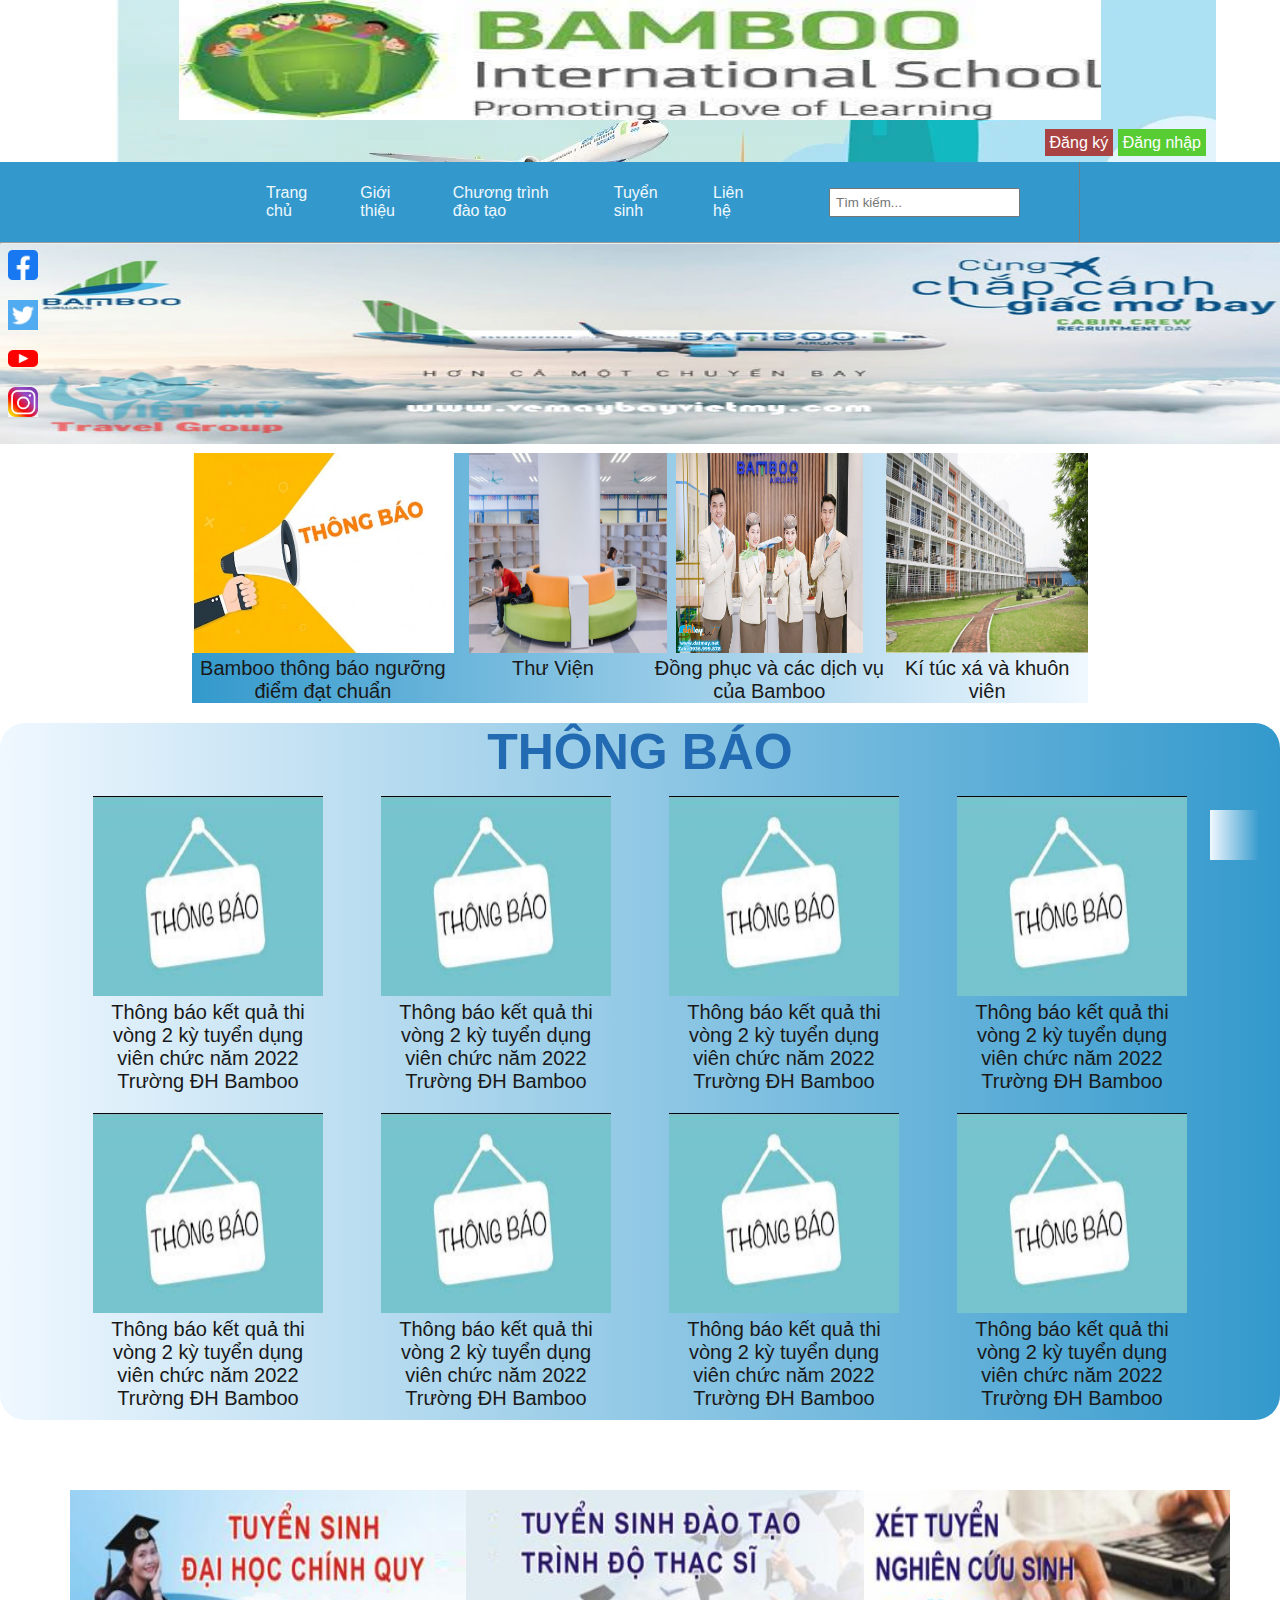
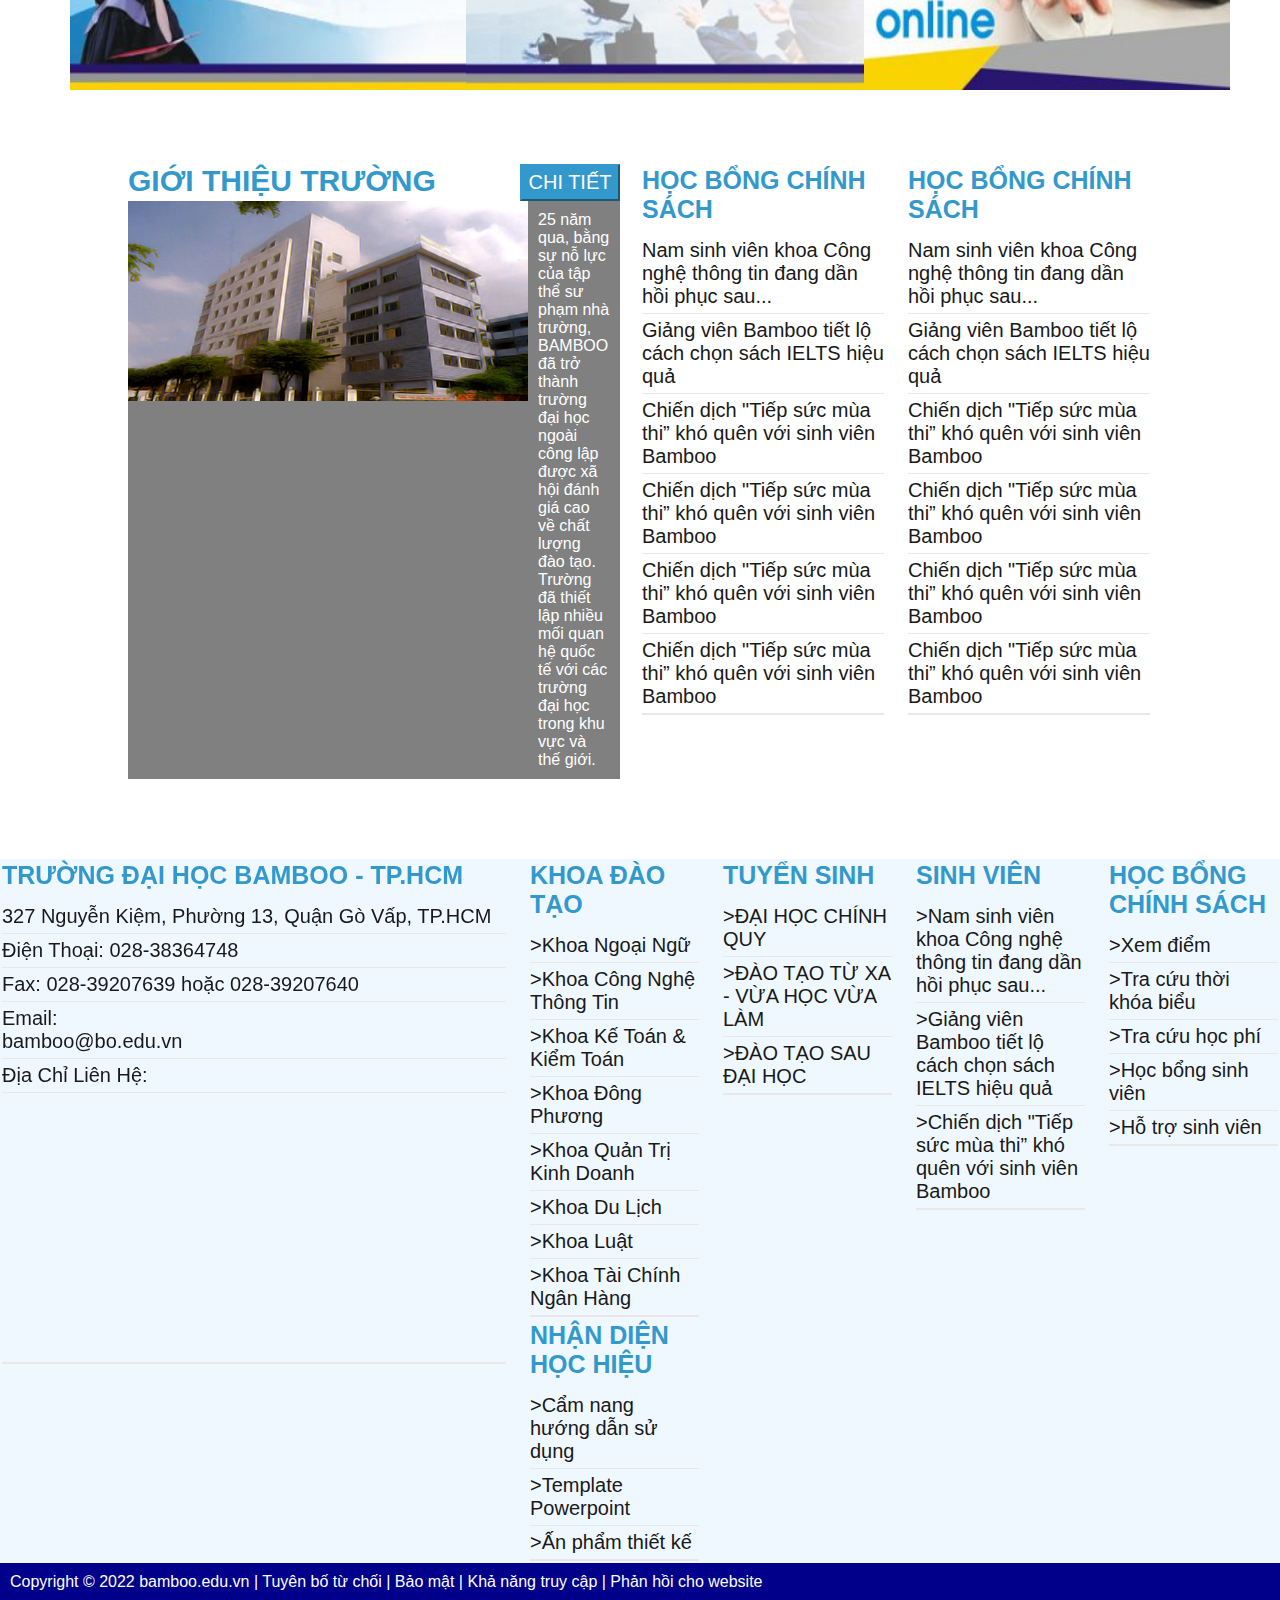
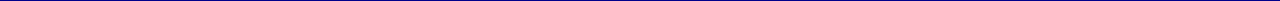
<file: index.html>
<!DOCTYPE html>
<html>
<head>
    <meta charset="UTF-8">
    <meta http-equiv="X-UA-Compatible" content="IE=edge">
    <meta name="viewport" content="width=device-width, initial-scale=1.0">
    <title>Trường Đại Học BamBoo</title>
    <link rel="stylesheet" href="https://cdnjs.cloudflare.com/ajax/libs/font-awesome/6.1.2/css/all.min.css" integrity="sha512-1sCRPdkRXhBV2PBLUdRb4tMg1w2YPf37qatUFeS7zlBy7jJI8Lf4VHwWfZZfpXtYSLy85pkm9GaYVYMfw5BC1A==" crossorigin="anonymous" referrerpolicy="no-referrer" />
    <link rel="stylesheet" href="main.css">
    <link rel="shortcut icon" href="image/brand_3.webp">
    <script src="https://code.jquery.com/jquery-3.6.0.js" integrity="sha256-H+K7U5CnXl1h5ywQfKtSj8PCmoN9aaq30gDh27Xc0jk=" crossorigin="anonymous"></script>
    <script src="java.js"></script>
</head>
<body>
    <header class="container">
        <div class="mainimg">
            <img src="image/bamboo primary.jfif" alt="bamboo" />
            <div class="check">
                <a href="Login/outdex.html" target="_blank" class="bt"><i class="fa-solid fa-clipboard-user"></i> Đăng ký</a>
                <a href="Login/index1.html" target="_blank" class="bt"><i class="fa-solid fa-person"></i> Đăng nhập</a>
            </div>
        </div>
        <div class="nav">
            <nav>
                <div>
                    <ul class="menu">
                        <li><a target="_self" href="http://127.0.0.1:5500/main.html#"><i class="fa-solid fa-house-chimney"></i></a></li>
                        <li><a href="#">Trang chủ <i class="fa-solid fa-arrow-down"></i></a></li>
                        <li><a href="#">Giới thiệu <i class="fa-solid fa-arrow-down"></i></a>
                            <ul class="sub-menu">
                                <li><a href="#">Giới thiệu chung</a></li>
                                <li><a href="#">Hội đồng trường</a></li>
                                <li><a href="#">Lịch sử hình thành</a></li>
                                <li><a href="#">Sứ mạng - Tầm nhìn</a></li>
                            </ul>
                        </li>
                        <li><a href="#">Chương trình đào tạo <i class="fa-solid fa-arrow-down"></i></a>
                            <ul class="sub-menu">
                                <li><a href="#">Đào tạo trực tuyến</a></li>
                                <li><a href="#">Đào tạo từ xa</a></li>
                                <li><a href="#">Lịch đào tạo</a></li>
                            </ul>
                        </li>
                        <li><a href="#">Tuyển sinh <i class="fa-solid fa-arrow-down"></i></a>
                            <ul class="sub-menu">
                                <li><a href="#">Sau đại học</a></li>
                                <li><a href="#">Đại học vừa học vừa làm</a></li>
                                <li><a href="#">Cao đẳng</a></li>
                                <li><a href="#">Đại học chính quy</a></li>
                            </ul>
                        </li>
                        <li><a href="#">Liên hệ <i class="fa-solid fa-arrow-down"></i></a>                        </li>
                        <li><a target="_blank" href="https://accounts.google.com/AccountChooser/signinchooser?service=mail&continue=https%3A%2F%2Fmail.google.com%2Fmail%2F&flowName=GlifWebSignIn&flowEntry=AccountChooser"><i class="fa-solid fa-envelope"></i></a>  </li>
                        <input type="text" placeholder="Tìm kiếm..." />
                        <li><a href="#"><i class="fa-solid fa-magnifying-glass"></i></a></li>
                    </ul>
                </div>
            </nav>
        </div>
    </header>

    <aside class="ads">
        <ul class="ads-menu">
            <li><a href="https://www.facebook.com/BambooAirwaysFanpage" target="_blank">
                <img src="image/facebook_icon_130940.webp" alt="Fb"/>
            </a></li>
            <li><a href="https://twitter.com/bamboo_airways" target="_blank">
                <img src="image/twi.png" alt="TW" />
            </a></li>
            <li><a href="https://www.youtube.com/channel/UCRNfdNFprn_EfOk8NPLUNWg" target="_blank">
                <img src="image/ytb.webp" alt="GG"/>
            </a></li>
            <li><a href="https://www.instagram.com/bamboo.airways/" target="_blank">
                <img src="image/inst.png" alt="ins" />
            </a></li>
        </ul>
    </aside>

    <aside>
        <div>
            <hr>  
            <div>
                <a href="index.html"><img src="image/logo1.jpg" alt="logo1" /></a>
            </div> 
        </div>
    </aside>
    <div>
        <p> </p>
    </div>
    <section class="items">
        <div class="item">
            <div col="col 16">
                <div>
                     <a href="annouce/annou.html" target="_blank"> <img src="image/Anound.jpg" alt="Annouced" /></a>
                </div>
                    <a href="annouce/annou.html" target="_blank" style="text-decoration: none; font-size: 20px; color: rgb(25, 25, 25);">Bamboo thông báo ngưỡng điểm đạt chuẩn</a>
            </div>
            <div col="col 16">
                <div>
                     <a href="library/library.html" target="_blank"> <img src="image/thuvien.jpg" style="margin-left: 15px;" alt="Annouced" /></a>
                </div>
                <a href="library/library.html" target="_blank" style="text-decoration: none; font-size: 20px; color: rgb(25, 25, 25);">Thư Viện</a>
            </div>
            <div col="col 16">
                <div>
                     <a href="#"> <img style="width: 80% ;" src="image/Clothest.jpg" alt="Annouced" /></a>
                </div>
                <a href="#" style="text-decoration: none; font-size: 20px; color: rgb(25, 25, 25);" >Đồng phục và các dịch vụ của Bamboo</a>
            </div>
            <div col="col 16">
                <div>
                       <a href="#"> <img src="image/Dormitory.jpg" alt="Annouced" /></a>
                </div>
                <a href="#" style="text-decoration: none; font-size: 20px; color: rgb(25, 25, 25);">Kí túc xá và khuôn viên</a>
            </div>
        </div>
    </section>

    <section class="product">
        <div>
            <div class="notification">
                <h1> THÔNG BÁO</h1>
            </div>
            <div class="content">
                <div class="col22">
                    <div>
                        <a href="#"><img src="image/thongbao1.jpg" alt="tb"/></a>
                    </div>
                    <div>
                        <a href="#">Thông báo kết quả thi vòng 2 kỳ tuyển dụng viên chức năm 2022 Trường ĐH Bamboo</a>
                    </div>
                </div>
               
                <div class="col22">
                    <div>
                        <a href="#"><img src="image/thongbao1.jpg" alt="tb"/></a>
                    </div>
                    <div>
                        <a href="#">Thông báo kết quả thi vòng 2 kỳ tuyển dụng viên chức năm 2022 Trường ĐH Bamboo</a>
                    </div>
                </div>

                <div class="col22">
                    <div>
                        <a href="#"><img src="image/thongbao1.jpg" alt="tb"/></a>
                    </div>
                    <div>
                        <a href="#">Thông báo kết quả thi vòng 2 kỳ tuyển dụng viên chức năm 2022 Trường ĐH Bamboo</a>
                    </div>
                </div>

                <div class="col22">
                    <div>
                        <a href="#"><img src="image/thongbao1.jpg" alt="tb"/></a>
                    </div>
                    <div>
                        <a href="#">Thông báo kết quả thi vòng 2 kỳ tuyển dụng viên chức năm 2022 Trường ĐH Bamboo</a>
                    </div>
                </div>

                <div class="col22">
                    <div>
                        <a href="#"><img src="image/thongbao1.jpg" alt="tb"/></a>
                    </div>
                    <div>
                        <a href="#">Thông báo kết quả thi vòng 2 kỳ tuyển dụng viên chức năm 2022 Trường ĐH Bamboo</a>
                    </div>
                </div>

                <div class="col22">
                    <div>
                        <a href="#"><img src="image/thongbao1.jpg" alt="tb"/></a>
                    </div>
                    <div>
                        <a href="#">Thông báo kết quả thi vòng 2 kỳ tuyển dụng viên chức năm 2022 Trường ĐH Bamboo</a>
                    </div>
                </div>

                <div class="col22">
                    <div>
                        <a href="#"><img src="image/thongbao1.jpg" alt="tb"/></a>
                    </div>
                    <div>
                        <a href="#">Thông báo kết quả thi vòng 2 kỳ tuyển dụng viên chức năm 2022 Trường ĐH Bamboo</a>
                    </div>
                </div>

                <div class="col22">
                    <div>
                        <a href="#"><img src="image/thongbao1.jpg" alt="tb"/></a>
                    </div>
                    <div>
                        <a href="#">Thông báo kết quả thi vòng 2 kỳ tuyển dụng viên chức năm 2022 Trường ĐH Bamboo</a>
                    </div>
                </div>
            </div>
         </div>
    </section>
    
    <section class="product1">
        <div class="img-ts">
            <div>
                <a href="#"><img src="image/tuyensinh1.png" alt="ts"></a>
            </div>
            <div>
                <a href="#"><img src="image/tuyensinh2.png" alt="ts"></a>
            </div>
            <div>
                <a href="#"><img src="image/tuyensinh 3.jpg" alt="ts"></a> 
            </div>
        </div>
    </section>

    <section class="menu">
        <div class="courese">
            <div class="col60">
                <div class="sub-courese">
                    <h2>GIỚI THIỆU TRƯỜNG</h2>
                    <input type="button" value="CHI TIẾT" />
                </div>
               
                <div class="col50">
                    <a href="#"><img src="image/gioithieutruong.jpg" alt="Gioithieu" /></a>
                    <p>25 năm qua, bằng sự nỗ lực của tập thể sư phạm nhà trường, BAMBOO đã trở thành trường đại học ngoài công lập được xã hội đánh giá cao về chất lượng đào tạo. Trường đã thiết lập nhiều mối quan hệ quốc tế với các trường đại học trong khu vực và thế giới.</p>
                </div>
            </div>
            <div class="col25">
               <div>
                    <ul class="menu menuf">
                        <li> <h2>HỌC BỔNG CHÍNH SÁCH</h2>
                            <ul class="sub-menu subf">
                                <li><a href="#">Nam sinh viên khoa Công nghệ thông tin đang dần hồi phục sau...</a></li>
                                <li><a href="#">Giảng viên Bamboo tiết lộ cách chọn sách IELTS hiệu quả</a></li>
                                <li><a href="#">Chiến dịch "Tiếp sức mùa thi” khó quên với sinh viên Bamboo</a></li>
                                <li><a href="#">Chiến dịch "Tiếp sức mùa thi” khó quên với sinh viên Bamboo</a></li>
                                <li><a href="#">Chiến dịch "Tiếp sức mùa thi” khó quên với sinh viên Bamboo</a></li>
                                <li><a href="#">Chiến dịch "Tiếp sức mùa thi” khó quên với sinh viên Bamboo</a></li>
                            </ul>
                        </li>
                    </ul>
               </div>
            </div>
            <div class="col25">
                <div>
                    <ul class="menu menuf">
                        <li> <h2>HỌC BỔNG CHÍNH SÁCH</h2>
                            <ul class="sub-menu subf">
                                <li><a href="#">Nam sinh viên khoa Công nghệ thông tin đang dần hồi phục sau...</a></li>
                                <li><a href="#">Giảng viên Bamboo tiết lộ cách chọn sách IELTS hiệu quả</a></li>
                                <li><a href="#">Chiến dịch "Tiếp sức mùa thi” khó quên với sinh viên Bamboo</a></li>
                                <li><a href="#">Chiến dịch "Tiếp sức mùa thi” khó quên với sinh viên Bamboo</a></li>
                                <li><a href="#">Chiến dịch "Tiếp sức mùa thi” khó quên với sinh viên Bamboo</a></li>
                                <li><a href="#">Chiến dịch "Tiếp sức mùa thi” khó quên với sinh viên Bamboo</a></li>
                            </ul>
                        </li>
                    </ul>
               </div>
            </div>
            </div>
        </div>
    </section>
    <footer class="menu menu-f">
            <div class="courese couresef">
                <div class="col70">
                   <div>
                    <ul class="menu menuf">
                        <li> <h2>TRƯỜNG ĐẠI HỌC BAMBOO - TP.HCM</h2>
                            <ul class="sub-menu subf">
                                <li>327 Nguyễn Kiệm, Phường 13, Quận Gò Vấp, TP.HCM</li>
                                <li>Điện Thoại: 028-38364748</li>
                                <li>Fax: 028-39207639 hoặc 028-39207640</li>
                                <li>Email:<a href="mailto:bamboo@bo.edu.vn">    bamboo@bo.edu.vn</a></li>
                                <li>Địa Chỉ Liên Hệ:</li>
                                <li><iframe src="https://www.google.com/maps/embed?pb=!1m18!1m12!1m3!1d3918.9251197296894!2d106.674913550896!3d10.817042392256125!2m3!1f0!2f0!3f0!3m2!1i1024!2i768!4f13.1!3m3!1m2!1s0x317528e1f241211f%3A0xc9ef195798144b1f!2zVHLGsOG7nW5nIMSQ4bqhaSBo4buNYyBN4bufIFRQLkhDTSAtIEPGoSBz4bufIDM!5e0!3m2!1svi!2s!4v1660454247933!5m2!1svi!2s" allowfullscreen="" loading="lazy" referrerpolicy="no-referrer-when-downgrade"></iframe></li>
                            </ul>
                        </li>
                   </div>
                </div>

                <div class="col25 col15">
                    <div>
                         <ul class="menu menuf">
                             <li> <h2>KHOA ĐÀO TẠO</h2>
                                 <ul class="sub-menu subf">
                                     <li><a href="#">>Khoa Ngoại Ngữ</a></li>
                                     <li><a href="#">>Khoa Công Nghệ Thông Tin</a></li>
                                     <li><a href="#">>Khoa Kế Toán & Kiểm Toán</a></li>
                                     <li><a href="#">>Khoa Đông Phương</a></li>
                                     <li><a href="#">>Khoa Quản Trị Kinh Doanh</a></li>
                                     <li><a href="#">>Khoa Du Lịch</a></li>
                                     <li><a href="#">>Khoa Luật</a></li>
                                     <li><a href="#">>Khoa Tài Chính Ngân Hàng</a></li>
                                 </ul>
                             </li>
                         </ul>
                         <ul class="menu menuf">
                             <li> <h2>NHẬN DIỆN HỌC HIỆU</h2>
                                 <ul class="sub-menu subf">
                                     <li><a href="#">>Cẩm nang hướng dẫn sử dụng</a></li>
                                     <li><a href="#">>Template Powerpoint</a></li>
                                     <li><a href="#">>Ấn phẩm thiết kế</a></li>
                                    
                                 </ul>
                             </li>
                         </ul>
                    </div>
                 </div>
                <div class="col25 col15">
                    <div>
                        <ul class="menu menuf">
                            <li> <h2>TUYỂN SINH</h2>
                                <ul class="sub-menu subf">
                                    <li><a href="#">>ĐẠI HỌC CHÍNH QUY</a></li>
                                    <li><a href="#">>ĐÀO TẠO TỪ XA - VỪA HỌC VỪA LÀM</a></li>
                                    <li><a href="#">>ĐÀO TẠO SAU ĐẠI HỌC</a></li>
                                </ul>
                            </li>
                        </ul>
                        
                   </div>
                </div>
                <div class="col25 col15">
                    <div>
                        <ul class="menu menuf">
                            <li> <h2>SINH VIÊN</h2>
                                <ul class="sub-menu subf">
                                    <li><a href="#">>Nam sinh viên khoa Công nghệ thông tin đang dần hồi phục sau...</a></li>
                                    <li><a href="#">>Giảng viên Bamboo tiết lộ cách chọn sách IELTS hiệu quả</a></li>
                                    <li><a href="#">>Chiến dịch "Tiếp sức mùa thi” khó quên với sinh viên Bamboo</a></li>
                                    
                                </ul>
                            </li>
                        </ul>
                   </div>
                </div>
                <div class="col25 col15">
                    <div>
                        <ul class="menu menuf">
                            <li> <h2>HỌC BỔNG CHÍNH SÁCH</h2>
                                <ul class="sub-menu subf">
                                    <li><a href="#">>Xem điểm</a></li>
                                    <li><a href="#">>Tra cứu thời khóa biểu</a></li>
                                    <li><a href="#">>Tra cứu học phí</a></li>
                                    <li><a href="#">>Học bổng sinh viên</a></li>
                                    <li><a href="#">>Hỗ trợ sinh viên</a></li>
                                    
                                </ul>
                            </li>
                        </ul>
                   </div>
                </div>
             </div>
             
             <div class="footer-last"> 
                 <span>
                    Copyright © 2022 bamboo.edu.vn | Tuyên bố từ chối | Bảo mật | Khả năng truy cập | Phản hồi cho website
                 </span>
             </div>
    </footer>
    <div id="backtop">
        <i class="fa-solid fa-chevron-up"></i>
    </div>
</body>
</html>
</file>
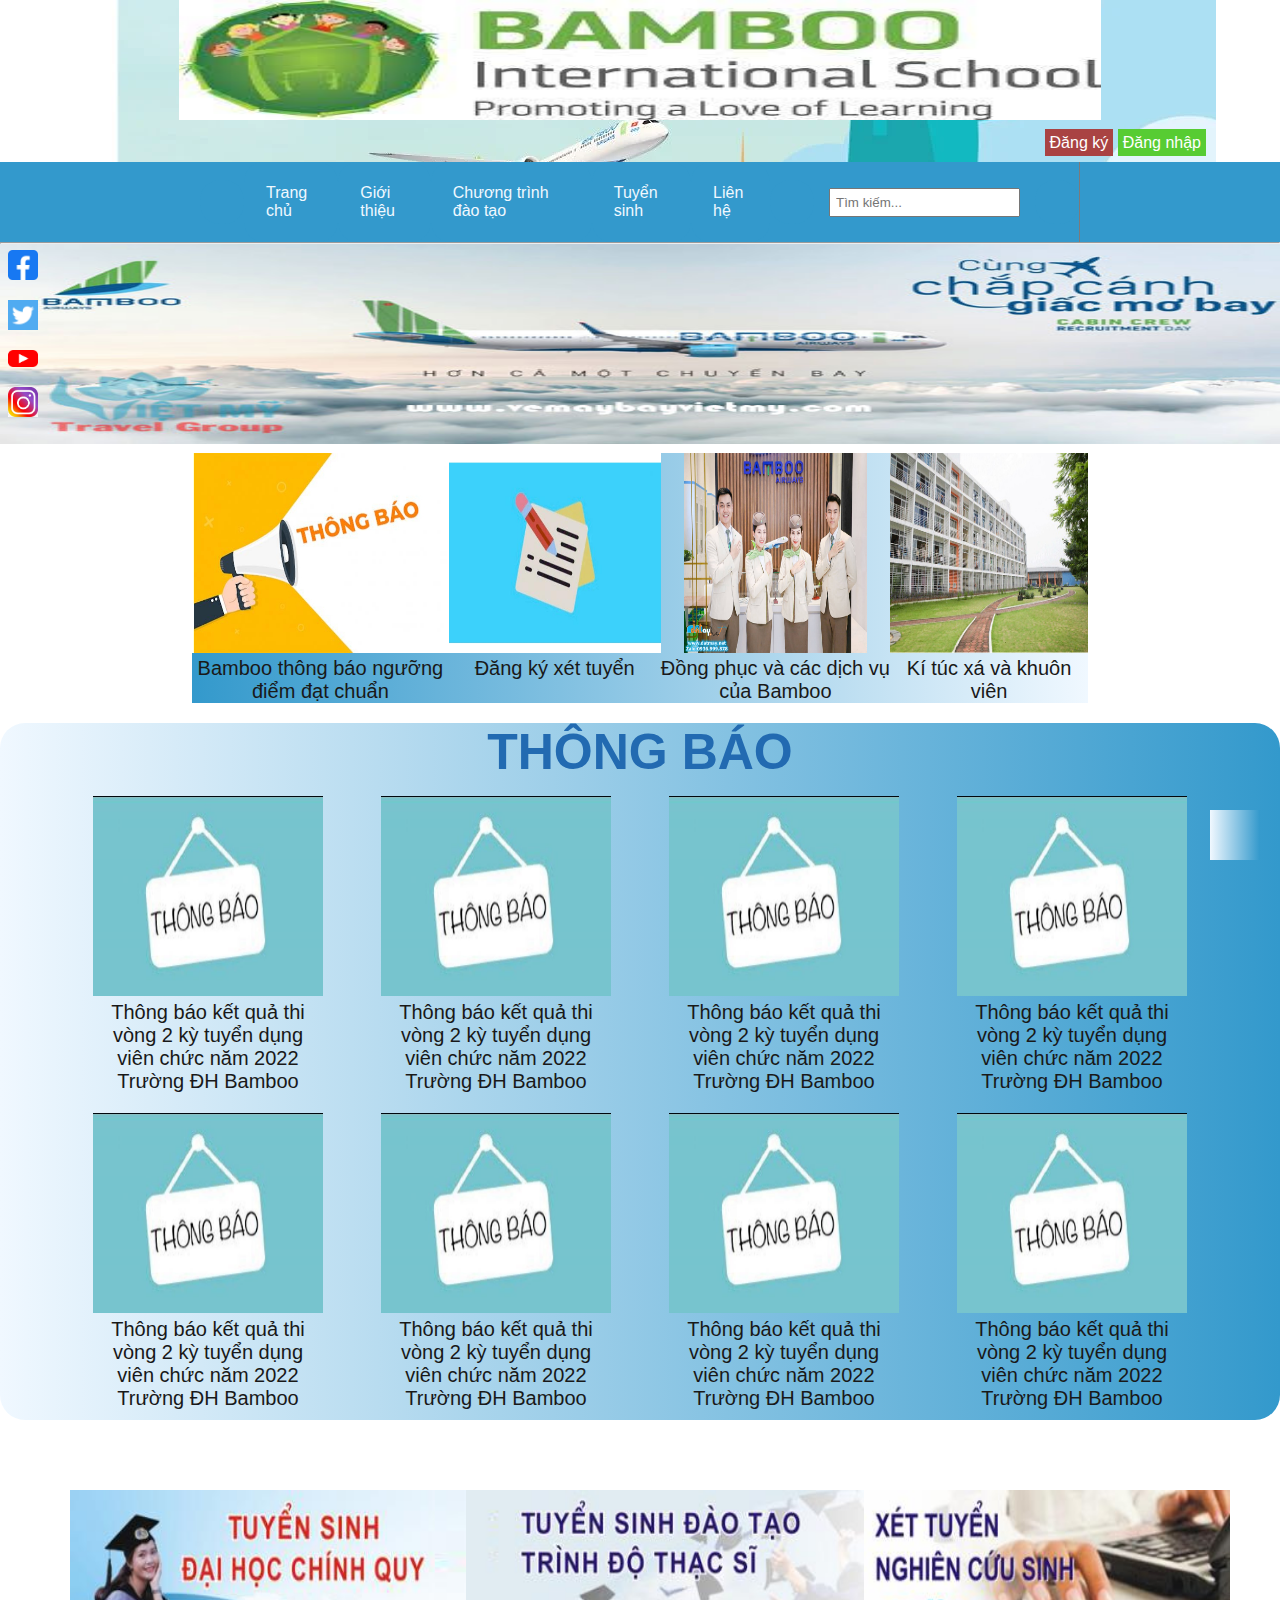
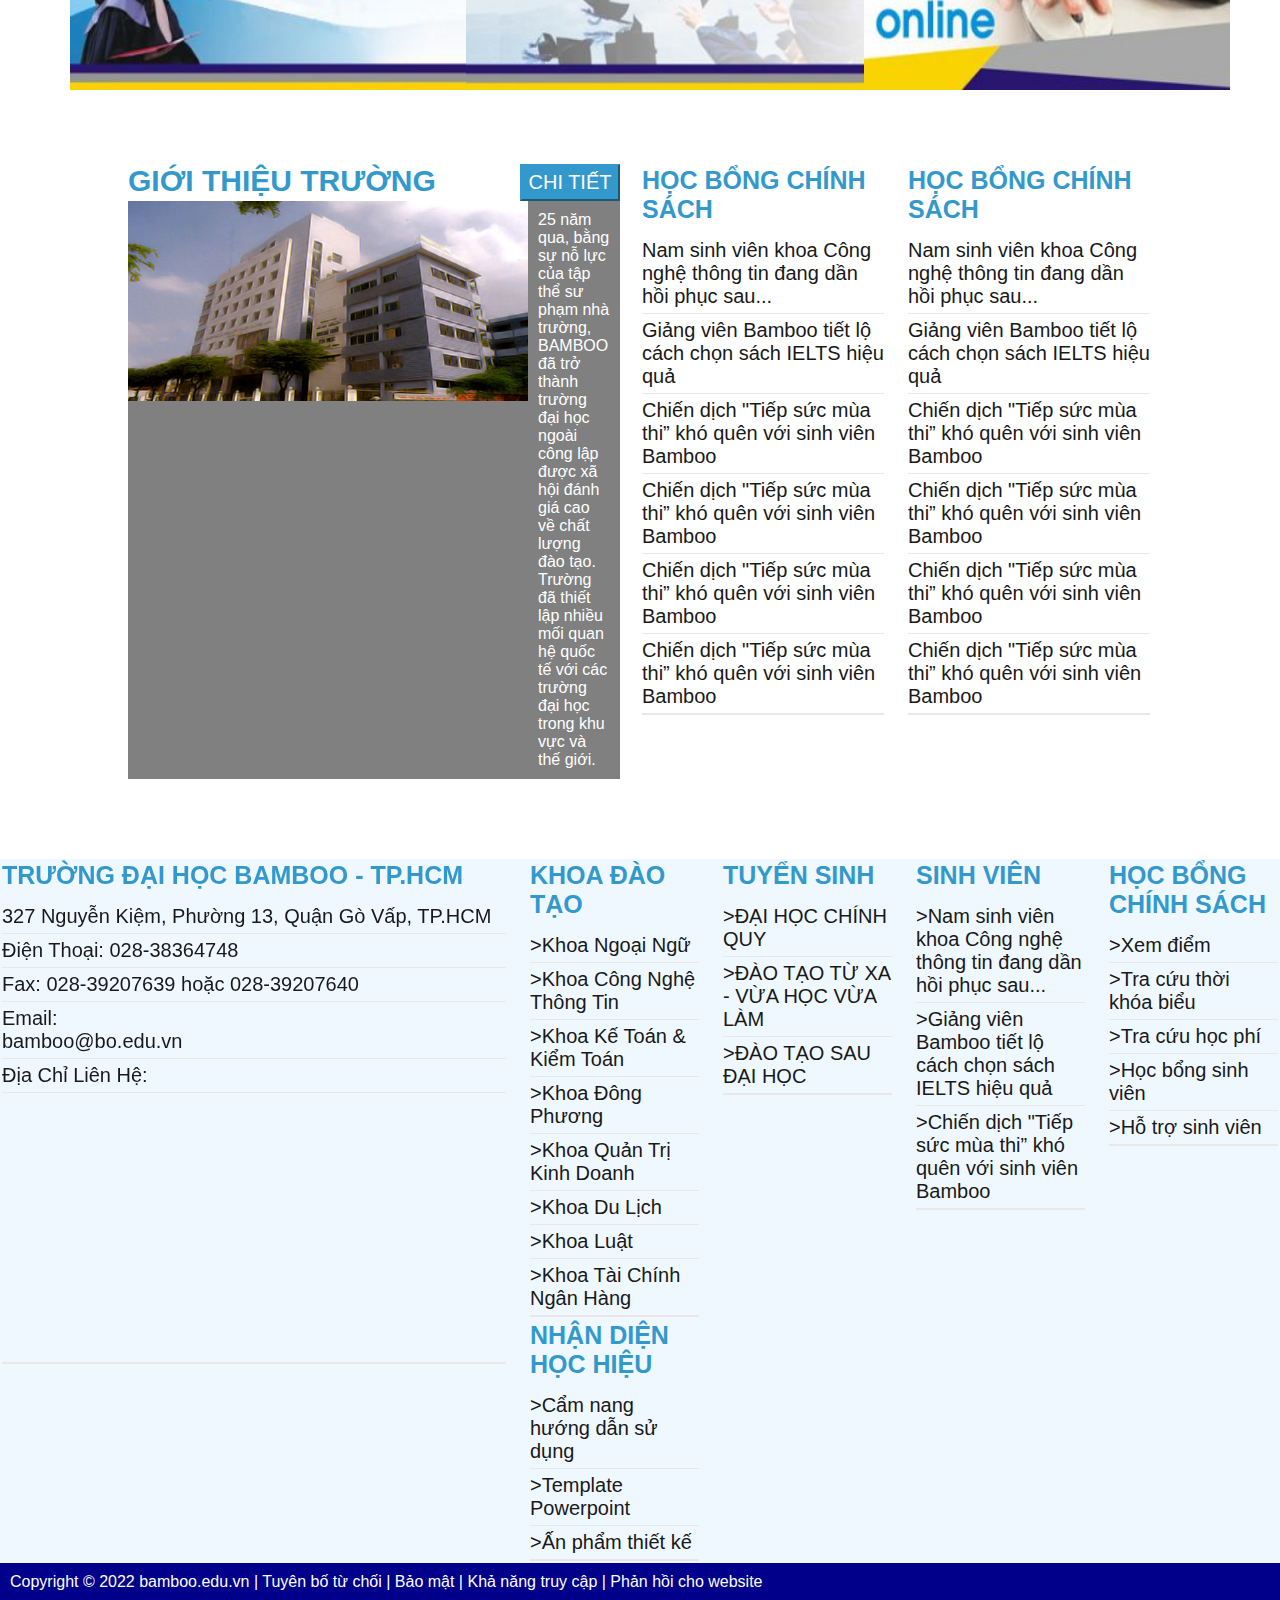
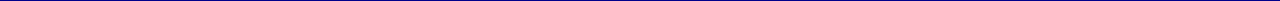
<file: main.html>
<!DOCTYPE html>
<html>
<head>
    <meta charset="UTF-8">
    <meta http-equiv="X-UA-Compatible" content="IE=edge">
    <meta name="viewport" content="width=device-width, initial-scale=1.0">
    <title>Trường Đại Học BamBoo</title>
    <link rel="stylesheet" href="https://cdnjs.cloudflare.com/ajax/libs/font-awesome/6.1.2/css/all.min.css" integrity="sha512-1sCRPdkRXhBV2PBLUdRb4tMg1w2YPf37qatUFeS7zlBy7jJI8Lf4VHwWfZZfpXtYSLy85pkm9GaYVYMfw5BC1A==" crossorigin="anonymous" referrerpolicy="no-referrer" />
    <link rel="stylesheet" href="main.css">
    <link rel="shortcut icon" href="/Picture Web/brand_3.webp">
    <script src="https://code.jquery.com/jquery-3.6.0.js" integrity="sha256-H+K7U5CnXl1h5ywQfKtSj8PCmoN9aaq30gDh27Xc0jk=" crossorigin="anonymous"></script>
    <script src="/java.js"></script>
</head>
<body>
    <header class="container">
        <div class="mainimg">
            <img src="/PictureWeb/bamboo primary.jfif" alt="bamboo" />
            <div class="check">
                <a href="/Login/outdex.html" class="bt"><i class="fa-solid fa-clipboard-user"></i> Đăng ký</a>
                <a href="/Login/index.html" target="_blank" class="bt"><i class="fa-solid fa-person"></i> Đăng nhập</a>
            </div>
        </div>
        <div class="nav">
            <nav>
                <div>
                    <ul class="menu">
                        <li><a target="_self" href="http://127.0.0.1:5500/main.html#"><i class="fa-solid fa-house-chimney"></i></a></li>
                        <li><a href="#">Trang chủ <i class="fa-solid fa-arrow-down"></i></a></li>
                        <li><a href="#">Giới thiệu <i class="fa-solid fa-arrow-down"></i></a>
                            <ul class="sub-menu">
                                <li><a href="#">Giới thiệu chung</a></li>
                                <li><a href="#">Hội đồng trường</a></li>
                                <li><a href="#">Lịch sử hình thành</a></li>
                                <li><a href="#">Sứ mạng - Tầm nhìn</a></li>
                            </ul>
                        </li>
                        <li><a href="#">Chương trình đào tạo <i class="fa-solid fa-arrow-down"></i></a>
                            <ul class="sub-menu">
                                <li><a href="#">Đào tạo trực tuyến</a></li>
                                <li><a href="#">Đào tạo từ xa</a></li>
                                <li><a href="#">Lịch đào tạo</a></li>
                            </ul>
                        </li>
                        <li><a href="#">Tuyển sinh <i class="fa-solid fa-arrow-down"></i></a>
                            <ul class="sub-menu">
                                <li><a href="#">Sau đại học</a></li>
                                <li><a href="#">Đại học vừa học vừa làm</a></li>
                                <li><a href="#">Cao đẳng</a></li>
                                <li><a href="#">Đại học chính quy</a></li>
                            </ul>
                        </li>
                        <li><a href="#">Liên hệ <i class="fa-solid fa-arrow-down"></i></a>                        </li>
                        <li><a target="_blank" href="https://accounts.google.com/AccountChooser/signinchooser?service=mail&continue=https%3A%2F%2Fmail.google.com%2Fmail%2F&flowName=GlifWebSignIn&flowEntry=AccountChooser"><i class="fa-solid fa-envelope"></i></a>  </li>
                        <input type="text" placeholder="Tìm kiếm..." />
                        <li><a href="#"><i class="fa-solid fa-magnifying-glass"></i></a></li>
                    </ul>
                </div>
            </nav>
        </div>
    </header>

    <aside class="ads">
        <ul class="ads-menu">
            <li><a href="https://www.facebook.com/BambooAirwaysFanpage" target="_blank">
                <img src="/PictureWeb/facebook_icon_130940.webp" alt="Fb"/>
            </a></li>
            <li><a href="https://twitter.com/bamboo_airways" target="_blank">
                <img src="/PictureWeb/twi.png" alt="TW" />
            </a></li>
            <li><a href="https://www.youtube.com/channel/UCRNfdNFprn_EfOk8NPLUNWg" target="_blank">
                <img src="/PictureWeb/ytb.webp" alt="GG"/>
            </a></li>
            <li><a href="https://www.instagram.com/bamboo.airways/" target="_blank">
                <img src="/PictureWeb/inst.png" alt="ins" />
            </a></li>
        </ul>
    </aside>

    <aside>
        <div>
            <hr>  
            <div>
                <a href="https://www.bambooairways.com/vn-vi/"><img src="/PictureWeb/logo1.jpg" alt="logo1" /></a>
            </div> 
        </div>
    </aside>
    <div>
        <p> </p>
    </div>
    <section class="items">
        <div class="item">
            <div col="col 16">
                <div>
                     <a href="#"> <img src="/PictureWeb/Anound.jpg" alt="Annouced" /></a>
                </div>
                    <a href="#" style="text-decoration: none; font-size: 20px; color: rgb(25, 25, 25);">Bamboo thông báo ngưỡng điểm đạt chuẩn</a>
            </div>
            <div col="col 16">
                <div>
                     <a href="#"> <img src="/PictureWeb/Noted.jpg" alt="Annouced" /></a>
                </div>
                <a href="#" style="text-decoration: none; font-size: 20px; color: rgb(25, 25, 25);">Đăng ký xét tuyển</a>
            </div>
            <div col="col 16">
                <div>
                     <a href="#"> <img style="width: 80% ;" src="/PictureWeb/Clothest.jpg" alt="Annouced" /></a>
                </div>
                <a href="#" style="text-decoration: none; font-size: 20px; color: rgb(25, 25, 25);" >Đồng phục và các dịch vụ của Bamboo</a>
            </div>
            <div col="col 16">
                <div>
                       <a href="#"> <img src="/PictureWeb/Dormitory.jpg" alt="Annouced" /></a>
                </div>
                <a href="#" style="text-decoration: none; font-size: 20px; color: rgb(25, 25, 25);">Kí túc xá và khuôn viên</a>
            </div>
        </div>
    </section>

    <section class="product">
        <div>
            <div class="notification">
                <h1> THÔNG BÁO</h1>
            </div>
            <div class="content">
                <div class="col22">
                    <div>
                        <a href="#"><img src="/PictureWeb/thongbao1.jpg" alt="tb"/></a>
                    </div>
                    <div>
                        <a href="#">Thông báo kết quả thi vòng 2 kỳ tuyển dụng viên chức năm 2022 Trường ĐH Bamboo</a>
                    </div>
                </div>
               
                <div class="col22">
                    <div>
                        <a href="#"><img src="/PictureWeb/thongbao1.jpg" alt="tb"/></a>
                    </div>
                    <div>
                        <a href="#">Thông báo kết quả thi vòng 2 kỳ tuyển dụng viên chức năm 2022 Trường ĐH Bamboo</a>
                    </div>
                </div>

                <div class="col22">
                    <div>
                        <a href="#"><img src="/PictureWeb/thongbao1.jpg" alt="tb"/></a>
                    </div>
                    <div>
                        <a href="#">Thông báo kết quả thi vòng 2 kỳ tuyển dụng viên chức năm 2022 Trường ĐH Bamboo</a>
                    </div>
                </div>

                <div class="col22">
                    <div>
                        <a href="#"><img src="/PictureWeb/thongbao1.jpg" alt="tb"/></a>
                    </div>
                    <div>
                        <a href="#">Thông báo kết quả thi vòng 2 kỳ tuyển dụng viên chức năm 2022 Trường ĐH Bamboo</a>
                    </div>
                </div>

                <div class="col22">
                    <div>
                        <a href="#"><img src="/PictureWeb/thongbao1.jpg" alt="tb"/></a>
                    </div>
                    <div>
                        <a href="#">Thông báo kết quả thi vòng 2 kỳ tuyển dụng viên chức năm 2022 Trường ĐH Bamboo</a>
                    </div>
                </div>

                <div class="col22">
                    <div>
                        <a href="#"><img src="/PictureWeb/thongbao1.jpg" alt="tb"/></a>
                    </div>
                    <div>
                        <a href="#">Thông báo kết quả thi vòng 2 kỳ tuyển dụng viên chức năm 2022 Trường ĐH Bamboo</a>
                    </div>
                </div>

                <div class="col22">
                    <div>
                        <a href="#"><img src="/PictureWeb/thongbao1.jpg" alt="tb"/></a>
                    </div>
                    <div>
                        <a href="#">Thông báo kết quả thi vòng 2 kỳ tuyển dụng viên chức năm 2022 Trường ĐH Bamboo</a>
                    </div>
                </div>

                <div class="col22">
                    <div>
                        <a href="#"><img src="/PictureWeb/thongbao1.jpg" alt="tb"/></a>
                    </div>
                    <div>
                        <a href="#">Thông báo kết quả thi vòng 2 kỳ tuyển dụng viên chức năm 2022 Trường ĐH Bamboo</a>
                    </div>
                </div>
            </div>
         </div>
    </section>
    
    <section class="product1">
        <div class="img-ts">
            <div>
                <a href="#"><img src="/PictureWeb/tuyensinh1.png" alt="ts"></a>
            </div>
            <div>
                <a href="#"><img src="/PictureWeb/tuyensinh2.png" alt="ts"></a>
            </div>
            <div>
                <a href="#"><img src="/PictureWeb/tuyensinh 3.jpg" alt="ts"></a> 
            </div>
        </div>
    </section>

    <section class="menu">
        <div class="courese">
            <div class="col60">
                <div class="sub-courese">
                    <h2>GIỚI THIỆU TRƯỜNG</h2>
                    <input type="button" value="CHI TIẾT" />
                </div>
               
                <div class="col50">
                    <a href="#"><img src="/PictureWeb/gioithieutruong.jpg" alt="Gioithieu" /></a>
                    <p>25 năm qua, bằng sự nỗ lực của tập thể sư phạm nhà trường, BAMBOO đã trở thành trường đại học ngoài công lập được xã hội đánh giá cao về chất lượng đào tạo. Trường đã thiết lập nhiều mối quan hệ quốc tế với các trường đại học trong khu vực và thế giới.</p>
                </div>
            </div>
            <div class="col25">
               <div>
                    <ul class="menu menuf">
                        <li> <h2>HỌC BỔNG CHÍNH SÁCH</h2>
                            <ul class="sub-menu subf">
                                <li><a href="#">Nam sinh viên khoa Công nghệ thông tin đang dần hồi phục sau...</a></li>
                                <li><a href="#">Giảng viên Bamboo tiết lộ cách chọn sách IELTS hiệu quả</a></li>
                                <li><a href="#">Chiến dịch "Tiếp sức mùa thi” khó quên với sinh viên Bamboo</a></li>
                                <li><a href="#">Chiến dịch "Tiếp sức mùa thi” khó quên với sinh viên Bamboo</a></li>
                                <li><a href="#">Chiến dịch "Tiếp sức mùa thi” khó quên với sinh viên Bamboo</a></li>
                                <li><a href="#">Chiến dịch "Tiếp sức mùa thi” khó quên với sinh viên Bamboo</a></li>
                            </ul>
                        </li>
                    </ul>
               </div>
            </div>
            <div class="col25">
                <div>
                    <ul class="menu menuf">
                        <li> <h2>HỌC BỔNG CHÍNH SÁCH</h2>
                            <ul class="sub-menu subf">
                                <li><a href="#">Nam sinh viên khoa Công nghệ thông tin đang dần hồi phục sau...</a></li>
                                <li><a href="#">Giảng viên Bamboo tiết lộ cách chọn sách IELTS hiệu quả</a></li>
                                <li><a href="#">Chiến dịch "Tiếp sức mùa thi” khó quên với sinh viên Bamboo</a></li>
                                <li><a href="#">Chiến dịch "Tiếp sức mùa thi” khó quên với sinh viên Bamboo</a></li>
                                <li><a href="#">Chiến dịch "Tiếp sức mùa thi” khó quên với sinh viên Bamboo</a></li>
                                <li><a href="#">Chiến dịch "Tiếp sức mùa thi” khó quên với sinh viên Bamboo</a></li>
                            </ul>
                        </li>
                    </ul>
               </div>
            </div>
            </div>
        </div>
    </section>
    <footer class="menu menu-f">
            <div class="courese couresef">
                <div class="col70">
                   <div>
                    <ul class="menu menuf">
                        <li> <h2>TRƯỜNG ĐẠI HỌC BAMBOO - TP.HCM</h2>
                            <ul class="sub-menu subf">
                                <li>327 Nguyễn Kiệm, Phường 13, Quận Gò Vấp, TP.HCM</li>
                                <li>Điện Thoại: 028-38364748</li>
                                <li>Fax: 028-39207639 hoặc 028-39207640</li>
                                <li>Email:<a href="mailto:bamboo@bo.edu.vn">    bamboo@bo.edu.vn</a></li>
                                <li>Địa Chỉ Liên Hệ:</li>
                                <li><iframe src="https://www.google.com/maps/embed?pb=!1m18!1m12!1m3!1d3918.9251197296894!2d106.674913550896!3d10.817042392256125!2m3!1f0!2f0!3f0!3m2!1i1024!2i768!4f13.1!3m3!1m2!1s0x317528e1f241211f%3A0xc9ef195798144b1f!2zVHLGsOG7nW5nIMSQ4bqhaSBo4buNYyBN4bufIFRQLkhDTSAtIEPGoSBz4bufIDM!5e0!3m2!1svi!2s!4v1660454247933!5m2!1svi!2s" allowfullscreen="" loading="lazy" referrerpolicy="no-referrer-when-downgrade"></iframe></li>
                            </ul>
                        </li>
                   </div>
                </div>

                <div class="col25 col15">
                    <div>
                         <ul class="menu menuf">
                             <li> <h2>KHOA ĐÀO TẠO</h2>
                                 <ul class="sub-menu subf">
                                     <li><a href="#">>Khoa Ngoại Ngữ</a></li>
                                     <li><a href="#">>Khoa Công Nghệ Thông Tin</a></li>
                                     <li><a href="#">>Khoa Kế Toán & Kiểm Toán</a></li>
                                     <li><a href="#">>Khoa Đông Phương</a></li>
                                     <li><a href="#">>Khoa Quản Trị Kinh Doanh</a></li>
                                     <li><a href="#">>Khoa Du Lịch</a></li>
                                     <li><a href="#">>Khoa Luật</a></li>
                                     <li><a href="#">>Khoa Tài Chính Ngân Hàng</a></li>
                                 </ul>
                             </li>
                         </ul>
                         <ul class="menu menuf">
                             <li> <h2>NHẬN DIỆN HỌC HIỆU</h2>
                                 <ul class="sub-menu subf">
                                     <li><a href="#">>Cẩm nang hướng dẫn sử dụng</a></li>
                                     <li><a href="#">>Template Powerpoint</a></li>
                                     <li><a href="#">>Ấn phẩm thiết kế</a></li>
                                    
                                 </ul>
                             </li>
                         </ul>
                    </div>
                 </div>
                <div class="col25 col15">
                    <div>
                        <ul class="menu menuf">
                            <li> <h2>TUYỂN SINH</h2>
                                <ul class="sub-menu subf">
                                    <li><a href="#">>ĐẠI HỌC CHÍNH QUY</a></li>
                                    <li><a href="#">>ĐÀO TẠO TỪ XA - VỪA HỌC VỪA LÀM</a></li>
                                    <li><a href="#">>ĐÀO TẠO SAU ĐẠI HỌC</a></li>
                                </ul>
                            </li>
                        </ul>
                        
                   </div>
                </div>
                <div class="col25 col15">
                    <div>
                        <ul class="menu menuf">
                            <li> <h2>SINH VIÊN</h2>
                                <ul class="sub-menu subf">
                                    <li><a href="#">>Nam sinh viên khoa Công nghệ thông tin đang dần hồi phục sau...</a></li>
                                    <li><a href="#">>Giảng viên Bamboo tiết lộ cách chọn sách IELTS hiệu quả</a></li>
                                    <li><a href="#">>Chiến dịch "Tiếp sức mùa thi” khó quên với sinh viên Bamboo</a></li>
                                    
                                </ul>
                            </li>
                        </ul>
                   </div>
                </div>
                <div class="col25 col15">
                    <div>
                        <ul class="menu menuf">
                            <li> <h2>HỌC BỔNG CHÍNH SÁCH</h2>
                                <ul class="sub-menu subf">
                                    <li><a href="#">>Xem điểm</a></li>
                                    <li><a href="#">>Tra cứu thời khóa biểu</a></li>
                                    <li><a href="#">>Tra cứu học phí</a></li>
                                    <li><a href="#">>Học bổng sinh viên</a></li>
                                    <li><a href="#">>Hỗ trợ sinh viên</a></li>
                                    
                                </ul>
                            </li>
                        </ul>
                   </div>
                </div>
             </div>
             
             <div class="footer-last"> 
                 <span>
                    Copyright © 2022 bamboo.edu.vn | Tuyên bố từ chối | Bảo mật | Khả năng truy cập | Phản hồi cho website
                 </span>
             </div>
    </footer>
    <div id="backtop">
        <i class="fa-solid fa-chevron-up"></i>
    </div>
</body>
</html>
</file>
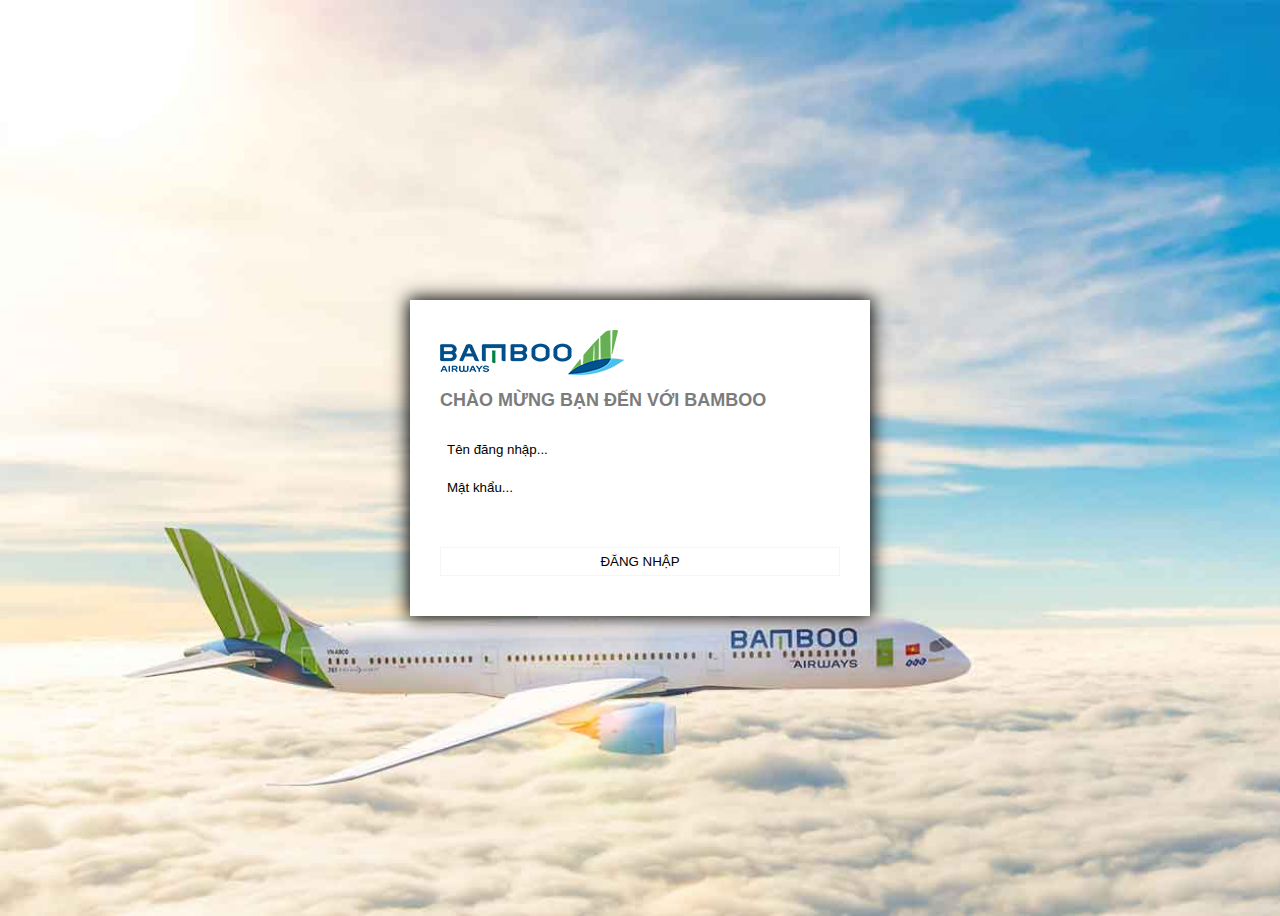
<file: Login/index1.html>
<!DOCTYPE html>
<html lang="en">
<head>
    <meta charset="UTF-8">
    <meta http-equiv="X-UA-Compatible" content="IE=edge">
    <meta name="viewport" content="width=device-width, initial-scale=1.0">
    <link rel="shortcut icon" href="/image/brand_3.webp">
    <link rel="stylesheet" href="app.css">
    <link rel="stylesheet" href="https://cdnjs.cloudflare.com/ajax/libs/font-awesome/6.1.2/css/all.min.css" integrity="sha512-1sCRPdkRXhBV2PBLUdRb4tMg1w2YPf37qatUFeS7zlBy7jJI8Lf4VHwWfZZfpXtYSLy85pkm9GaYVYMfw5BC1A==" crossorigin="anonymous" referrerpolicy="no-referrer" />
    <script src="https://code.jquery.com/jquery-3.6.0.js" integrity="sha256-H+K7U5CnXl1h5ywQfKtSj8PCmoN9aaq30gDh27Xc0jk=" crossorigin="anonymous"></script>
    <script src="app.js"></script>
    <title>Bamboo Login</title>
</head>
<body>
    <div id="wrapper">
        <form id="form-login">
            <img src="/image/logo3.png"/>
            <h1 class="form-heading">CHÀO MỪNG BẠN ĐẾN VỚI BAMBOO</h1>
            <div class="form-group">
                <i class="fa-solid fa-user"></i>
                <input type="text" class="form-input" placeholder="Tên đăng nhập...">
            </div>
            <div class="form-group">
                <i class="fa-solid fa-key"></i>
                <input type="password" class="form-input" placeholder="Mật khẩu...">
                <div id="eye"><i class="fa-solid fa-eye"></i></i></div>
            </div>
            
            <input type="submit" value="Đăng Nhập" class="form-submit">
        </form>
    </div>
</body>
</html>
</file>
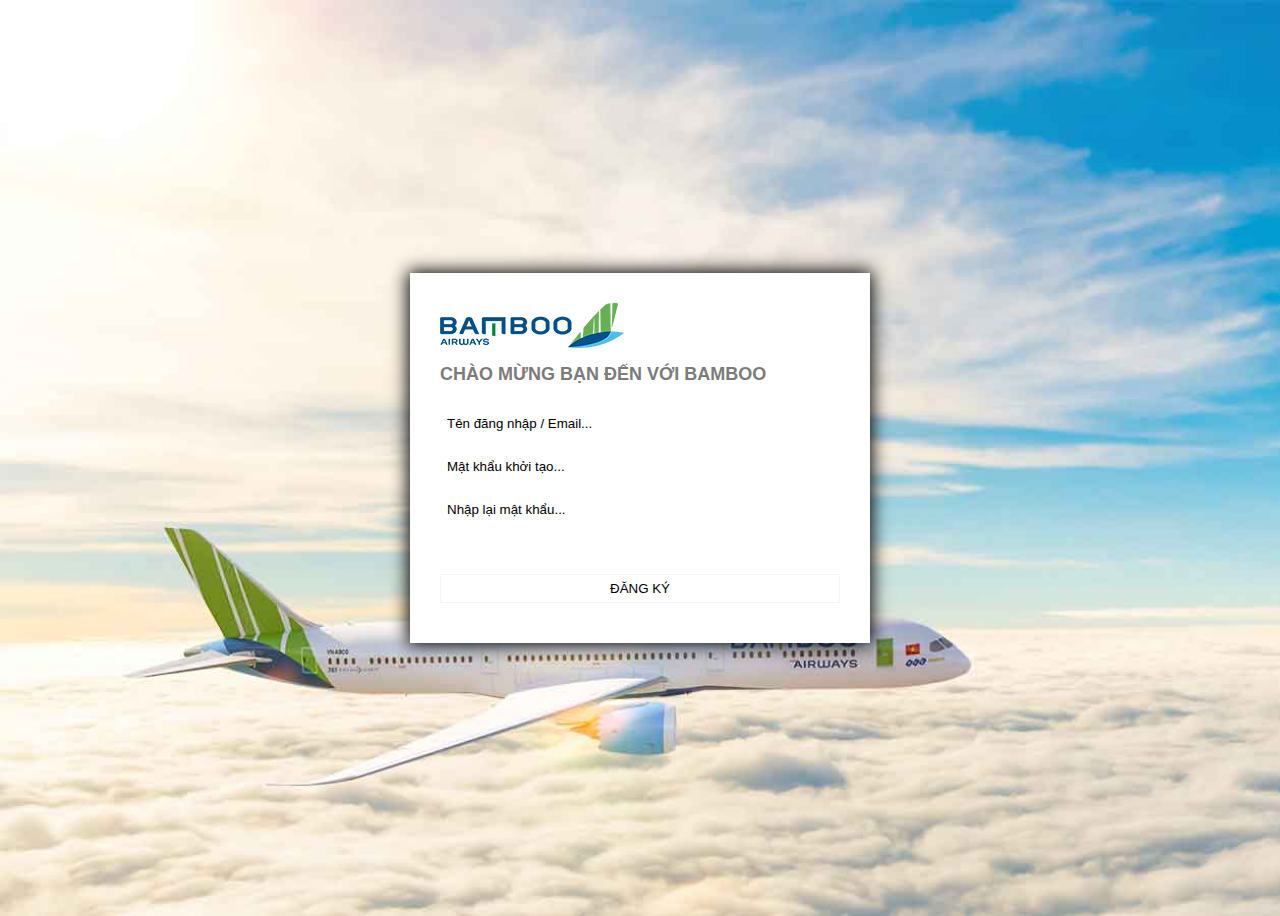
<file: Login/outdex.html>
<!DOCTYPE html>
<html lang="en">
<head>
    <meta charset="UTF-8">
    <meta http-equiv="X-UA-Compatible" content="IE=edge">
    <meta name="viewport" content="width=device-width, initial-scale=1.0">
    <link rel="shortcut icon" href="/image/brand_3.webp">
    <link rel="stylesheet" href="regis.css">
    <link rel="stylesheet" href="https://cdnjs.cloudflare.com/ajax/libs/font-awesome/6.1.2/css/all.min.css" integrity="sha512-1sCRPdkRXhBV2PBLUdRb4tMg1w2YPf37qatUFeS7zlBy7jJI8Lf4VHwWfZZfpXtYSLy85pkm9GaYVYMfw5BC1A==" crossorigin="anonymous" referrerpolicy="no-referrer" />
    <script src="https://code.jquery.com/jquery-3.6.0.js" integrity="sha256-H+K7U5CnXl1h5ywQfKtSj8PCmoN9aaq30gDh27Xc0jk=" crossorigin="anonymous"></script>
    <script src="app.js"></script>
    <title>Bamboo Register</title>
</head>
<body>
    <div id="wrapper">
        <form id="form-login">
            <img src="/image/logo3.png"/>
            <h1 class="form-heading">CHÀO MỪNG BẠN ĐẾN VỚI BAMBOO</h1>
            <div class="form-group">
                <i class="fa-solid fa-user"></i>
                <input type="text" class="form-input" placeholder="Tên đăng nhập / Email...">
            </div>
            <div class="form-group">
                <i class="fa-solid fa-key"></i>
                <input type="password" class="form-input" placeholder="Mật khẩu khởi tạo...">
                <div id="eye"><i class="fa-solid fa-eye"></i></i></div>
            </div>
            <div class="form-group">
                <i class="fa-solid fa-key"></i>
                <input type="password" class="form-input" placeholder="Nhập lại mật khẩu...">
                <div id="eye"><i class="fa-solid fa-eye"></i></i></div>
            </div>
            
            <input type="submit" value="Đăng Ký" class="form-submit">
        </form>
    </div>
</body>
</html>
</file>
<file: main.css>
*{
    font-family: Arial, Helvetica, sans-serif;
    color: white;
    margin: 0;
    padding: 0;
}
.container{
    width: 100%;
}
div.check{
    text-align: right;
    padding: 10px;

}
div.mainimg{
    margin: 0 auto;
    width: 90%;
    text-align: center;
    background: url(image/header.webp);
}

.check > .bt:first-child{
    background-color: rgb(169, 67, 67);
}

.check > .bt:last-child{
    background-color: rgb(87, 204, 51);
}

div.check > a{
    margin: 0;
    padding: 5px;
    text-decoration: none;
}
div.mainimg > img{
    width: 80%;
    height: 120px;
}

div.nav{
   background-color: #3399CC;
}
ul.menu{
    align-items: center;
    list-style-type: none;
    padding: 0;
    margin: 0 200px;
    display: flex;
    border-right: 1px solid rgb(125, 122, 122);
   
}
ul.menu > li{
    background-color: #3399CC;
    border: 2px solid transparent;
    border-radius: 20px 20px;
    
}
ul.menu > li > a{
    
    color: aliceblue;
    text-decoration: none;
    display: block;
    padding: 20px;
}

ul.menu > li > a:hover{
    background-color: rgb(169, 67, 67);
    color:  black;
    text-decoration: solid;
}

input[type=text]{
    margin: 15px;
    padding: 5px;
}

.menu li{
    position: relative;
}

ul.sub-menu{
    position: absolute;
    padding: 15px 0;
    background: #3399CC;
    list-style-type: none;
    width: 200px;
    display: none;
}
.menu li:hover ul.sub-menu{
    display: block;
}
ul.sub-menu > li > a{
    text-decoration: none;
    padding: 20px;
    display: block;

}
ul.sub-menu a{
    padding: 8px 15px;
}
ul.sub-menu li{
    border-bottom: 1px solid rgb(196, 195, 195);
    padding: 5px 0;
}
.menu > li > a::before{
    content: " ";
    height: 3px;
    width: 0px;
    background: rgb(215, 131, 101);
    position: absolute;
    bottom: 0px;
    left: 0px;
    transition: 0.5s cubic-bezier(0.55, 0.085, 0.68, 0.53);
}
.menu > li:hover > a::before{
    width: 100%;
}

ul.sub-menu li:last-child{
    border-bottom: none;
}
ul.sub-menu > li > a:hover{
    background-color: rgb(169, 67, 67) ;
    color: rgb(25, 25, 25);
    text-decoration: solid;
}

ul.ads-menu{
    list-style-type: none;
}

ul.ads-menu img{
    width: 30px;
}

ul.ads-menu > li {
    padding: 8px;
}

aside.ads{
    justify-content: left;
    position: fixed;
}

aside.ads img:hover{
    transform: scale(1.2);
}

div img{
    width: 100%;
    height: 200px;
}

section.items{
    margin-top: 20px;
    width: 70%;
    margin: 5px auto;
    background-image: linear-gradient(to left, aliceblue, #3399CC);

}
.col16{
    width: 16%;
}

div.item{
    width: 100%;
    display: flex;
    text-decoration: none;
    text-align: center;
    list-style-type: none;
}
div.col16 img{
    width: 100%;
}

div.sub-col16{
    font-size: 20px;
}

div.notification h1{
    text-align: center;
    font-size: 50px;
    color: rgb(34, 106, 177);
}

section.product{    
    margin-top: 20px;
    border-radius: 25px;
    width: 100%;
    background-image: linear-gradient(to right, aliceblue, #3399CC);

}

div.content{
    display: flex;
    flex-wrap: wrap;
    margin: 5px auto;
    width: 90%;
}
.col22{
    margin: 0 auto;
    width: 20%;
    
}


div.col22 > div{
    text-align: center;
}
div.content > div{
    padding: 10px;
}
div.col22 img{
    width: 100%;
}
div.col22 a{
    color: rgb(25, 25, 25);
    font-size: 20px;
    text-decoration: none;
}

section.product1{
    width: 100%;
    margin: 0 auto;
}
div.img-ts{ 
    margin: 50px;
    padding: 10px;
    display: flex;
}
div.img-ts img{
    padding: 10px;
}

section.menu{
    width: 80%;
    margin: 0 auto;
    margin-bottom: 80px;
    

}
div.courese{

    display: flex;
}
.col60{
    width: 50%;

}
.col25{
    padding-left: 20px ;
    width: 25%;
}
.col50{
    width: 100%;
    background-color: grey;
    display: flex;
    margin: auto 0;
}
div.courese img{
    width: 400px;
}
div.courese p{
    padding: 10px;
    font-size: 18x;
}
div.col60 h2{
    color: #3399CC;
}
input[type=button]{
    background-color: #3399CC;
    border-color: #3399CC;
    width: 100px;
    padding: 5px;
    font-size: 20px;
    margin-left: auto;
    margin-top: auto;
}
div.sub-courese{
    display: flex;
    font-size: 20px;
}
ul.menuf{
    margin: 0;
    padding: 0;
    background-color: transparent;
    border-right: none;
}
ul.menuf > li{
    background-color: transparent;
    font-size: 20px;
}
ul.menuf > li > a{
    padding: 0;
    color: #3399CC;
    margin: 5px;
}
ul.subf li{
    border-bottom: 2px solid rgb(196, 195, 195);
    padding: 5px 0;
}
.menuf > li > a::before{
    content: " ";
    height: 3px;
    width: 0px;
    background: transparent;
    position: relative;
    bottom: 0px;
    left: 0px;
    transition: 0.5s cubic-bezier(0.55, 0.085, 0.68, 0.53);
}
.menuf > li:hover > a::before{
    width: 100%;
}

ul.subf li:last-child{
    border-bottom: 2px solid  rgb(236, 231, 231);
}
ul.subf > li > a:hover{
    background-color: transparent;
    color: #3399CC;;
    text-decoration: solid;
}
ul.subf{
    position: relative;
    padding: 0;
    background: none;
    list-style-type: none;
    width: 100%;
    display: block;
    margin-top: 10px;
    
}
.menu li:hover ul.sub-menu{
    display: block;
}
ul.subf > li > a{
    color: rgb(25, 25, 25);
    text-decoration: none;
    padding: 0;
    display: block;

}
ul.sub-menu a{
    padding: 8px 15px;
}
ul.sub-menu li{
    border-bottom: 1px solid rgb(236, 231, 231);
    padding: 5px 0;
}
.menuf > li > h2{
    font-size: 25px;
    color: #3399CC;
}
footer{
    background-color: aliceblue;
}
.col70{
    width: 70%;
    

}
div.courese > div{
    margin: 0 auto;
}

ul.subf > li{
    color: rgb(25, 25, 25) !important;
}
iframe{
    width: 500px;
    height: 250px;
    border-radius: 30px 30px;
    border: 2px solid transparent;
}
div.footer-last{
    background-color: darkblue;
    color: white;
    padding: 10px;
    position: block;
    left: 0;
    right: 0;
    bottom: 0;
}
div.footer-last > span{
    position: relative;
    animation: move 10s infinite;
}
@keyframes move{
    from{
        left: 0;
    }
    to{
        left: 100%;
    }
}
#backtop{
    width: 50px;
    height: 50px;
    background-image: linear-gradient(to right, aliceblue, #3399CC);
    color: #FFF;
    display: flex;
    justify-content: center;
    align-items: center;
    position: fixed;
    bottom: 40px;
    right: 20px;
}
</file>
<file: Login/app.css>
*{
    font-family: Arial, Helvetica, sans-serif;
}
body{
    font-size: 14px;
    background-image: url(/PictureWeb/plant1.jpg);
    background-size: cover;
}
#wrapper{
    min-height: 100vh;
    display: flex;
    justify-content: center;
    align-items: center;
}
#form-login{
    max-width: 400px;
    background-color: #fff;
    flex-grow: 1;
    padding: 30px 30px 40px;
    box-shadow: 0 0 17px 2px black;
}
.form-heading{
    font-size: 18px;
    color: rgb(125, 124, 124);
    text-align: left;
    margin-bottom: 30px;
}
#eye i{
    cursor: pointer;
}
.form-group i{
    color: black;
    font-size: 14px;
    padding-right: 5px; 
}
.form-group{
    border-bottom: 1px solid #fff;
    margin-top: 15px;
    margin-bottom: 20px;
    display: flex;
}
.form-input{
    background: transparent;
    border: 0;
    outline: 0;
    color: black;
    flex-grow: 1;
}
.form-input::placeholder{
    color: black;
}
.form-submit{
    background: transparent;
    border: 1px solid #F5F5F5;
    color: black;
    width: 100%;
    text-transform: uppercase;
    padding: 6px 10px;
    transition: 0.25 ease-in-out;
    margin-top: 30px;
}
.form-submit:hover{
    border: 1px solid rgb(135, 214, 15);
}
</file>
<file: Login/regis.css>
*{
    font-family: Arial, Helvetica, sans-serif;
}
body{
    font-size: 14px;
    background-image: url(/PictureWeb/plant1.jpg);
    background-size: cover;
}
#wrapper{
    min-height: 100vh;
    display: flex;
    justify-content: center;
    align-items: center;
}
#form-login{
    max-width: 400px;
    background-color: #fff;
    flex-grow: 1;
    padding: 30px 30px 40px;
    box-shadow: 0 0 17px 2px black;
}
.form-heading{
    font-size: 18px;
    color: rgb(125, 124, 124);
    text-align: left;
    margin-bottom: 30px;
}
#eye i{
    cursor: pointer;
}
.form-group i{
    color: black;
    font-size: 14px;
    padding-right: 5px; 
}

.form-group{
    border-bottom: 1px solid #fff;
    margin-top: 15px;
    margin-bottom: 25px;
    display: flex;
}
.form-input{
    background: transparent;
    border: 0;
    outline: 0;
    color: black;
    flex-grow: 1;
}
.form-input::placeholder{
    color: black;
}
.form-submit{
    background: transparent;
    border: 1px solid #F5F5F5;
    color: black;
    width: 100%;
    text-transform: uppercase;
    padding: 6px 10px;
    transition: 0.25 ease-in-out;
    margin-top: 30px;
}
.form-submit:hover{
    border: 1px solid rgb(135, 214, 15);
}
</file>
